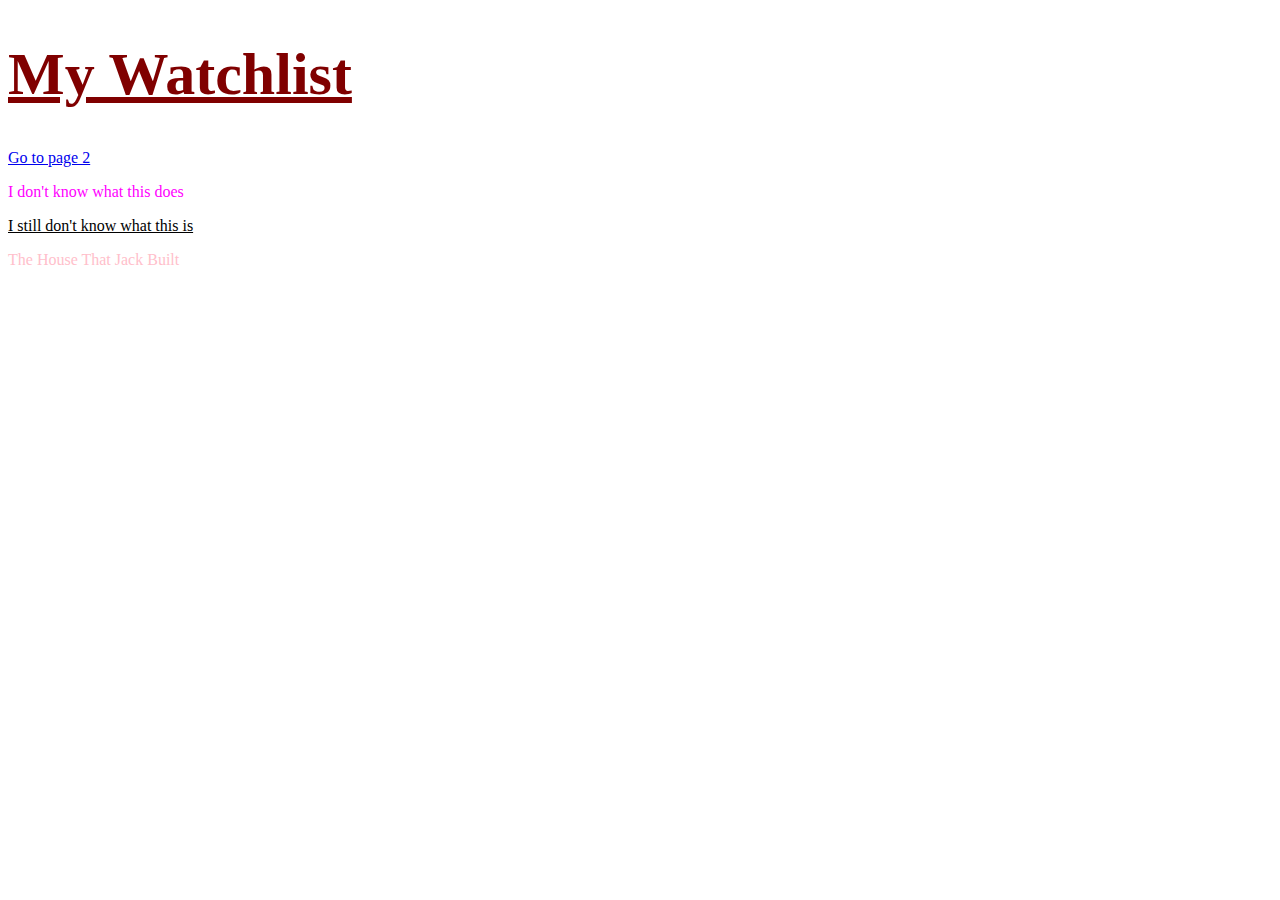
<file: Labs/external-files-lab/index.html>
<!DOCTYPE html>
<html lang="en">
<head>
  <meta charset="UTF-8">
  <meta name="viewport" content="width=device-width, initial-scale=1.0">
  <meta http-equiv="X-UA-Compatible" content="ie=edge">
  <title>Document</title>

<link rel="stylesheet" href="styles.css">
</head>
<body>
 <h1> My Watchlist</h1>
 <a href="secondindex.html"> Go to page 2</a>
 <p class="large-text">
   I don't know what this does </p>
  <p id="slogan-text">
    I still don't know what this is </p>
  <li> The House That Jack Built </li>
 <li> <iframe width="560" height="315" src="https://www.youtube.com/embed/BYF2tfdD1fA" frameborder="0" allow="autoplay; encrypted-media" allowfullscreen></iframe></li>

</body>
</html>
</file>
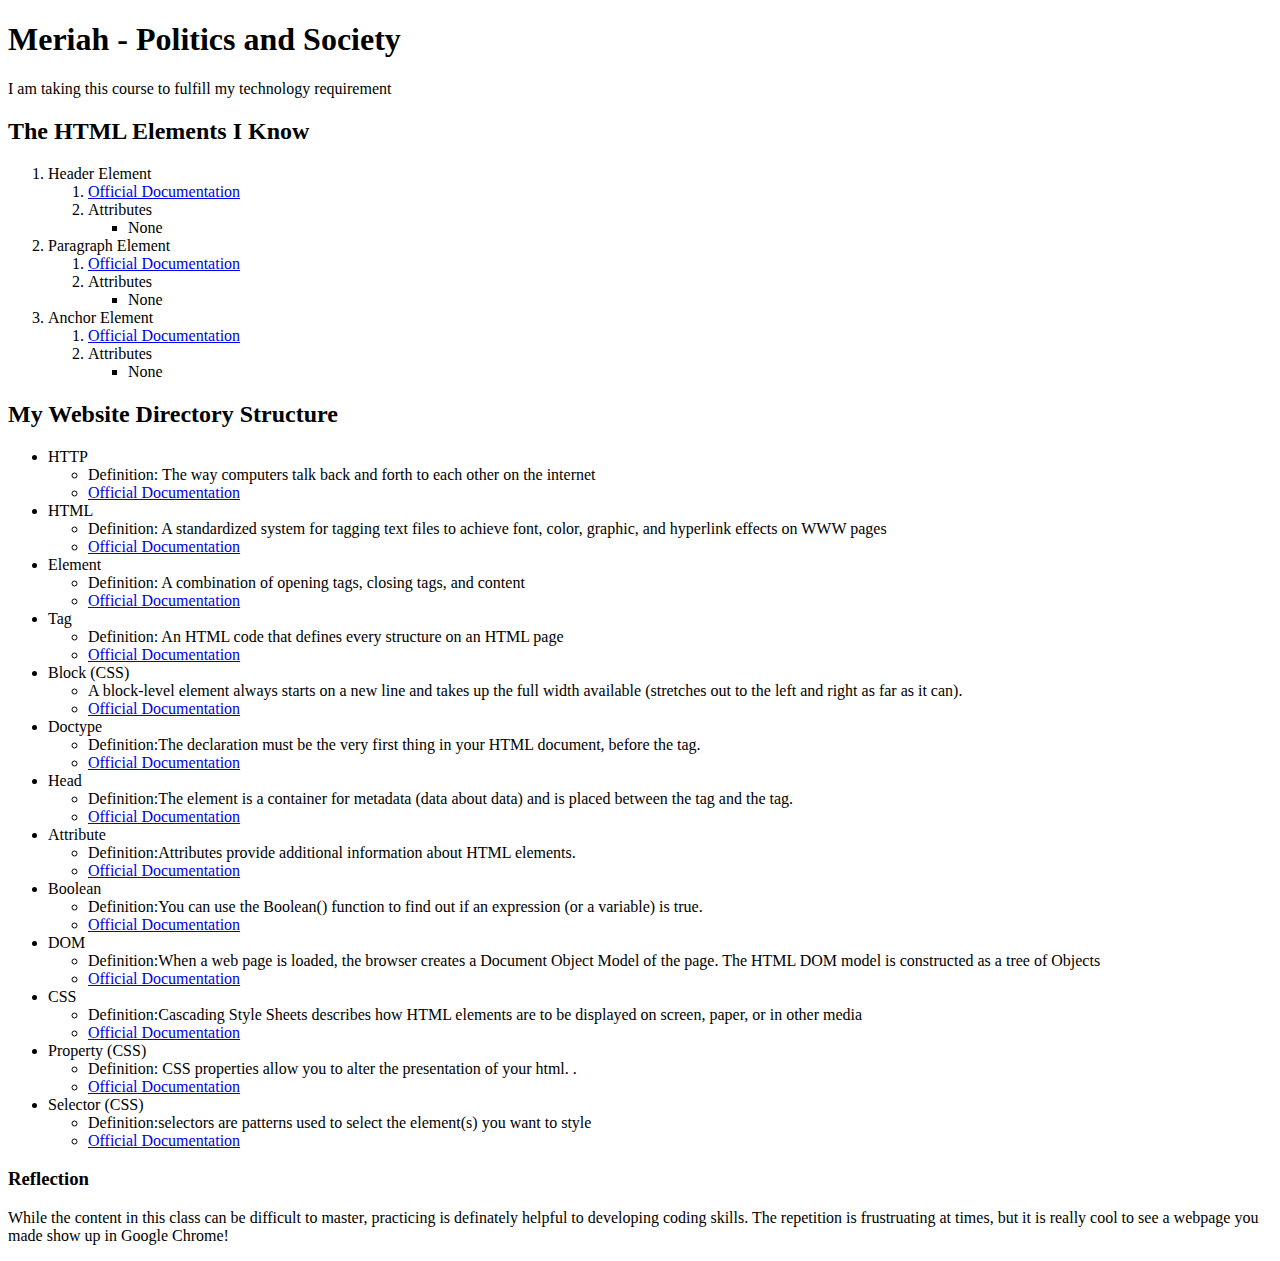
<file: Homework 1/HW1.html>
<!DOCTYPE html>
<html lang="en">
<head>
  <meta charset="UTF-8">
  <meta name="viewport" content="width=device-width, initial-scale=1.0">
  <meta http-equiv="X-UA-Compatible" content="ie=edge">
  <title>Document</title>
</head>
<body>


<h1> Meriah - Politics and Society </h1>

<p> I am taking this course to fulfill my technology requirement </p>

<h2> The HTML Elements I Know </h2>
<ol>
  <li> Header Element
<ol>
  <li><a href="https://developer.mozilla.org/en-US/docs/Web/HTML/Element/Heading_Elements"target="_blank">Official Documentation</a></li>
<li> Attributes
  <ul>
    <li> None</li>
  </ul>
</li>
</ol>
</li>
<li> Paragraph Element
  <ol>
    <li><a href="https://developer.mozilla.org/en-US/docs/Web/HTML/Element/p"target="_blank">Official Documentation</a></li>
    <li> Attributes
      <ul>
        <li> None </li>
      </ul>
    </li>
  </ol>
    <li> Anchor Element
      <ol>
        <li><a href="https://developer.mozilla.org/en-US/docs/Web/HTML/Element/a"target"_blank">Official Documentation</a></li>
        <li> Attributes
          <ul>
            <li> None </li>
          </ul>
        </li>
      </ol>
</ol>

<h2> My Website Directory Structure </h2>
<ul>
  <li> HTTP
    <ul>
      <li>Definition: The way computers talk back and forth to each other on the internet</li>
      <li><a href="https://developer.mozilla.org/en-US/docs/Glossary/HTTP"target"_blank">Official Documentation</a></li>
    </ul>
  </li>
  <li> HTML
    <ul>
      <li>Definition: A standardized system for tagging text files to achieve font, color, graphic, and hyperlink effects on WWW pages</li>
      <li><a href="https://developer.mozilla.org/en-US/docs/Glossary/HTML"target"_blank"> Official Documentation</a></li>
    </ul>
  </li>
  <li> Element
  <ul>
    <li>Definition: A combination of opening tags, closing tags, and content </li>
    <li><a href="https://developer.mozilla.org/en-US/docs/Learn/HTML/Introduction_to_HTML/Getting_started#Anatomy_of_an_HTML_element"target"_blank"> Official Documentation</a></li>
  </ul>
</li>
<li>Tag
  <ul>
  <li> Definition: An HTML code that defines every structure on an HTML page</li>
  <li><a href="https://developer.mozilla.org/en-US/docs/Glossary/Tag"target"_blank"> Official Documentation</a></li>
</ul>
</li>
<li> Block (CSS)
  <ul>
    <li> A block-level element always starts on a new line and takes up the full width available (stretches out to the left and right as far as it can).</li>
    <li> <a href="https://www.w3schools.com/html/html_blocks.asp"target"_blank"> Official Documentation </a></li>
  </ul>
</li>
<li> Doctype
  <ul>
    <li> Definition:The <!DOCTYPE> declaration must be the very first thing in your HTML document, before the <html> tag.</li>
    <li> <a href="https://www.w3schools.com/tags/tag_doctype.asp"target"_blank"> Official Documentation </a></li>
  </ul>
</li>
<li> Head
  <ul>
    <li> Definition:The <head> element is a container for metadata (data about data) and is placed between the <html> tag and the <body> tag.</li>
    <li> <a href="https://www.w3schools.com/html/html_head.asp"target"_blank"> Official Documentation </a></li>
  </ul>
</li>
<li> Attribute
  <ul>
    <li> Definition:Attributes provide additional information about HTML elements.</li>
    <li> <a href="https://www.w3schools.com/html/html_attributes.asp"target"_blank"> Official Documentation </a></li>
  </ul>
</li>
<li> Boolean
  <ul>
    <li> Definition:You can use the Boolean() function to find out if an expression (or a variable) is true.</li>
    <li> <a href="https://www.w3schools.com/js/js_booleans.asp"target"_blank"> Official Documentation </a></li>
  </ul>
</li>
<li> DOM
  <ul>
    <li> Definition:When a web page is loaded, the browser creates a Document Object Model of the page.
The HTML DOM model is constructed as a tree of Objects</li>
    <li> <a href="https://www.w3schools.com/whatis/whatis_htmldom.asp"target"_blank"> Official Documentation </a></li>
  </ul>
</li>
<li> CSS
  <ul>
    <li> Definition:Cascading Style Sheets describes how HTML elements are to be displayed on screen, paper, or in other media</li>
    <li> <a href="https://www.w3schools.com/css/css_intro.asp"target"_blank"> Official Documentation </a></li>
  </ul>
</li>
<li> Property (CSS)
  <ul>
    <li> Definition: CSS properties allow you to alter the presentation of your html. .</li>
    <li> <a href="https://www.w3schools.com/css/css_examples.asp"target"_blank"> Official Documentation </a></li>
  </ul>
</li>
<li> Selector (CSS)
  <ul>
    <li> Definition:selectors are patterns used to select the element(s) you want to style</li>
    <li> <a href="https://www.w3schools.com/cssref/css_selectors.asp"target"_blank"> Official Documentation </a></li>
  </ul>
</li>
</ul>

<h3> Reflection</h3>
<p> While the content in this class can be difficult to master, practicing is definately helpful to developing coding skills.
The repetition is frustruating at times, but it is really cool to see a webpage you made show up in Google Chrome!
  </p>



</body>
</html>
</file>
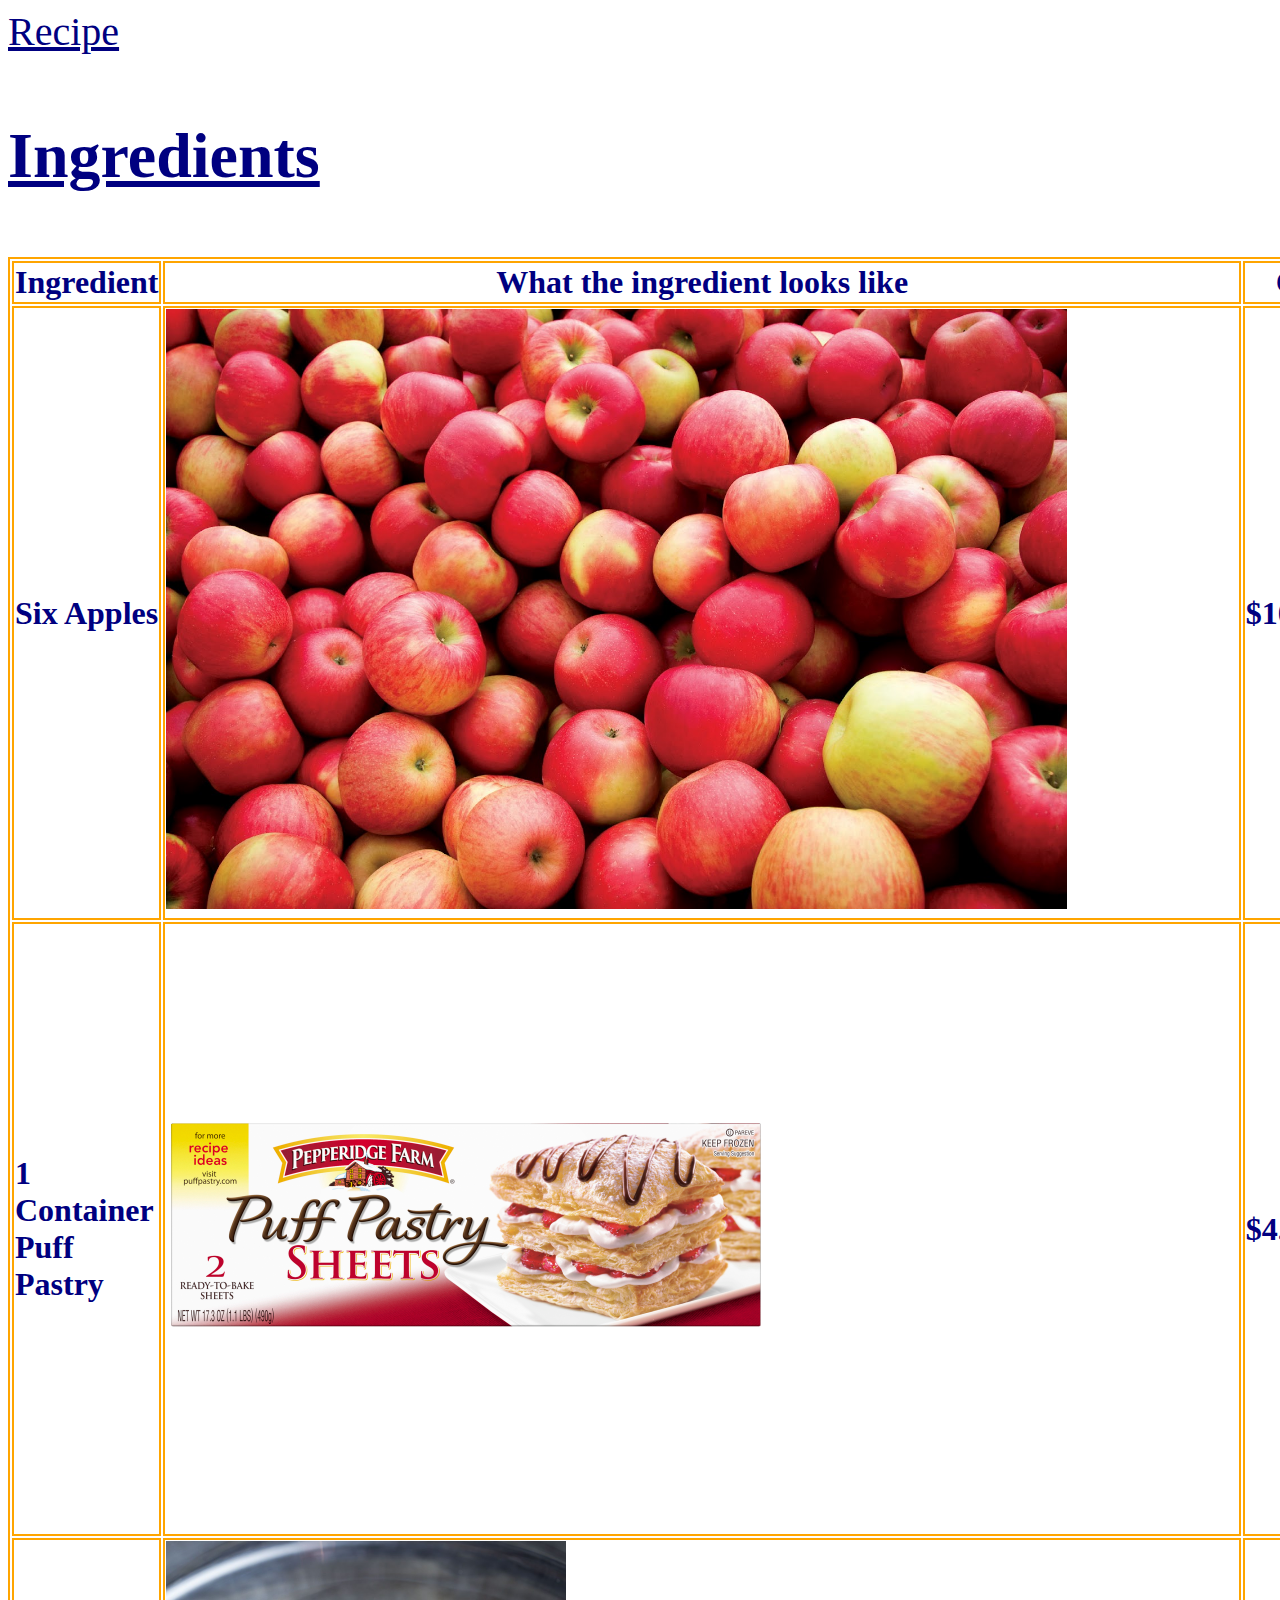
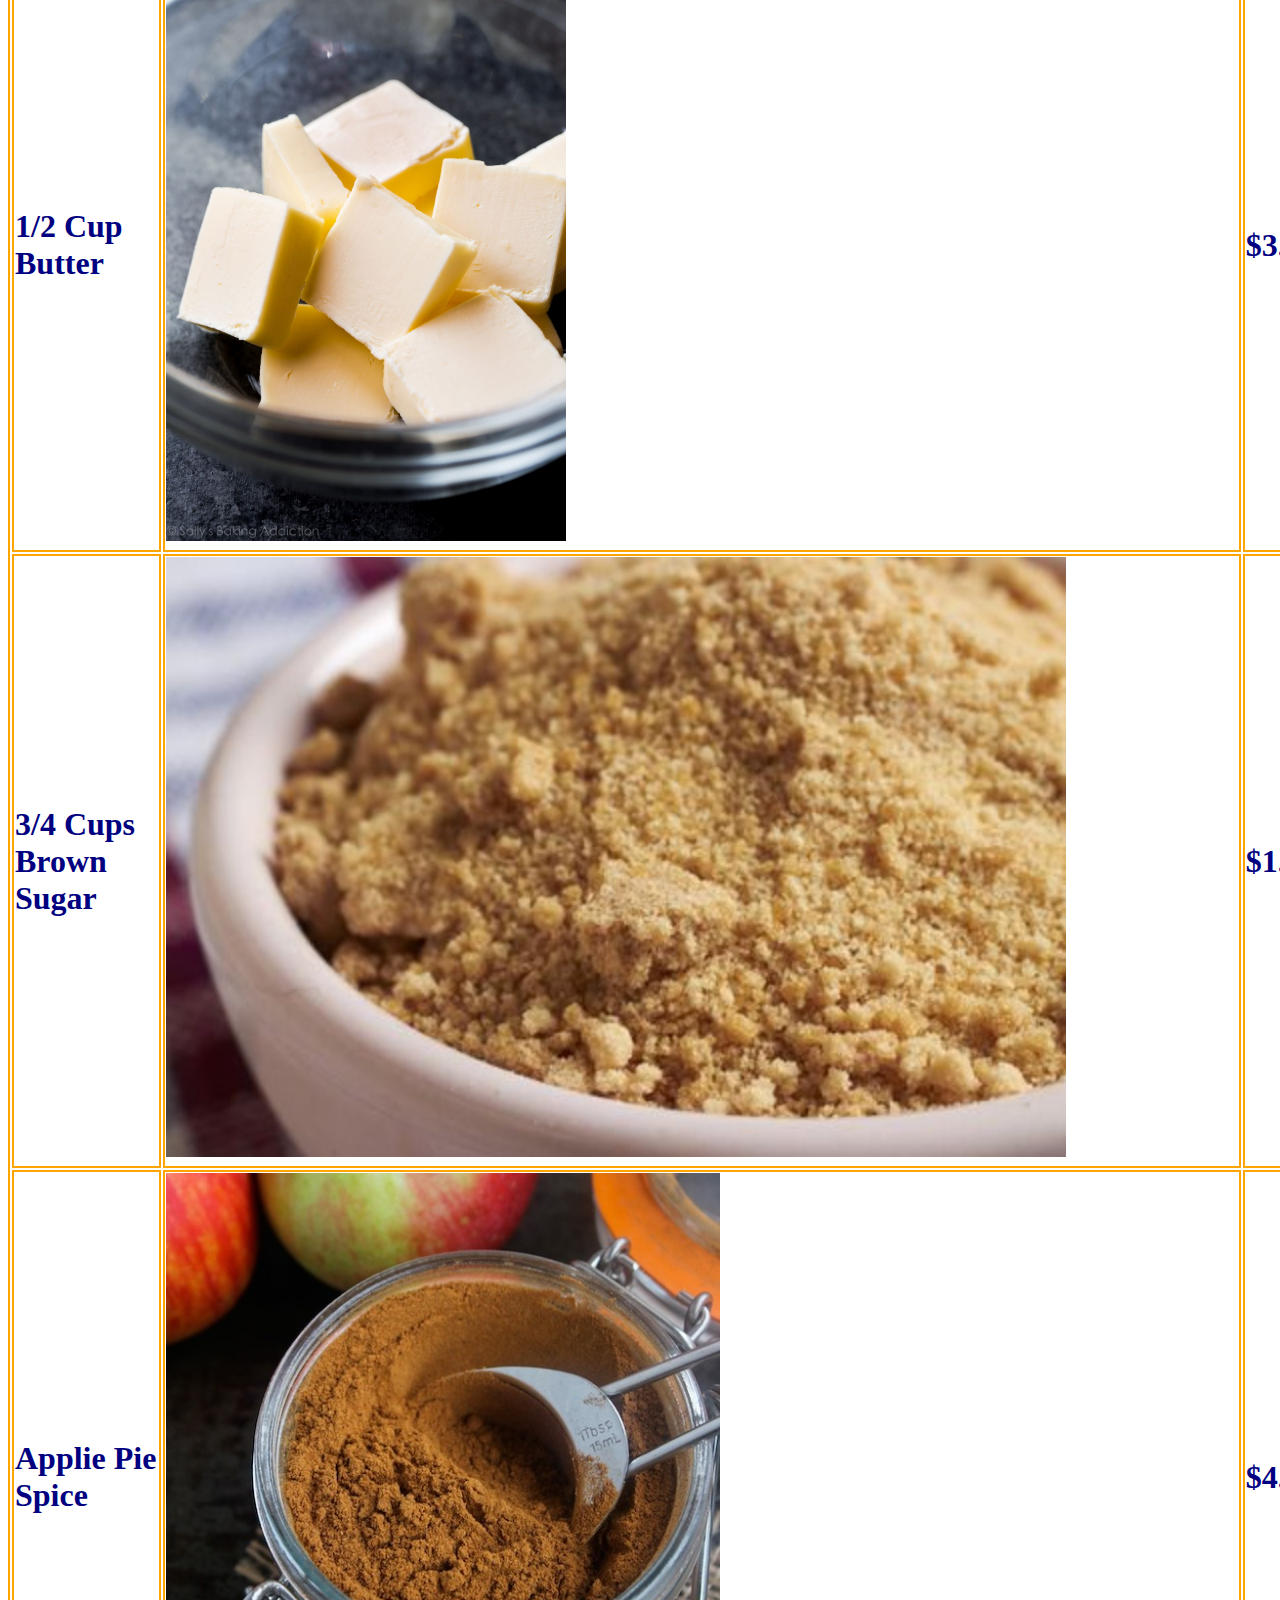
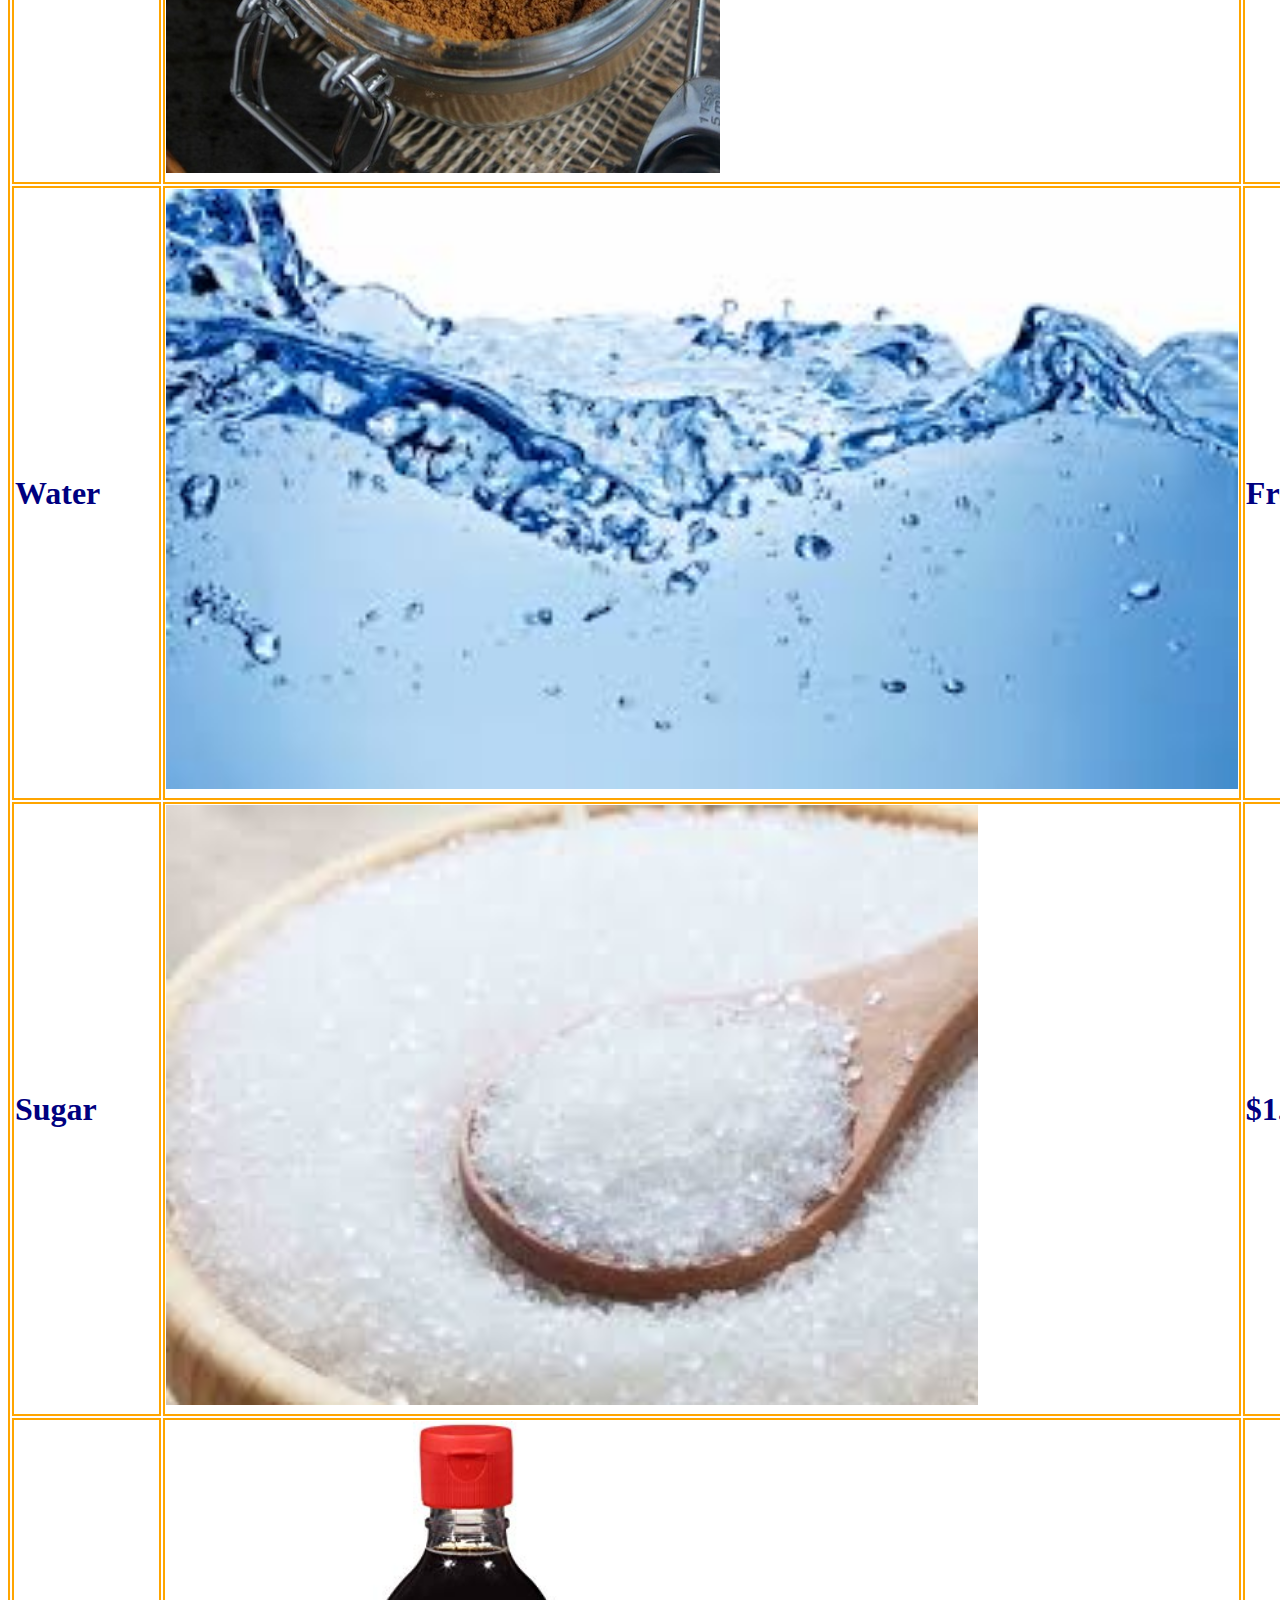
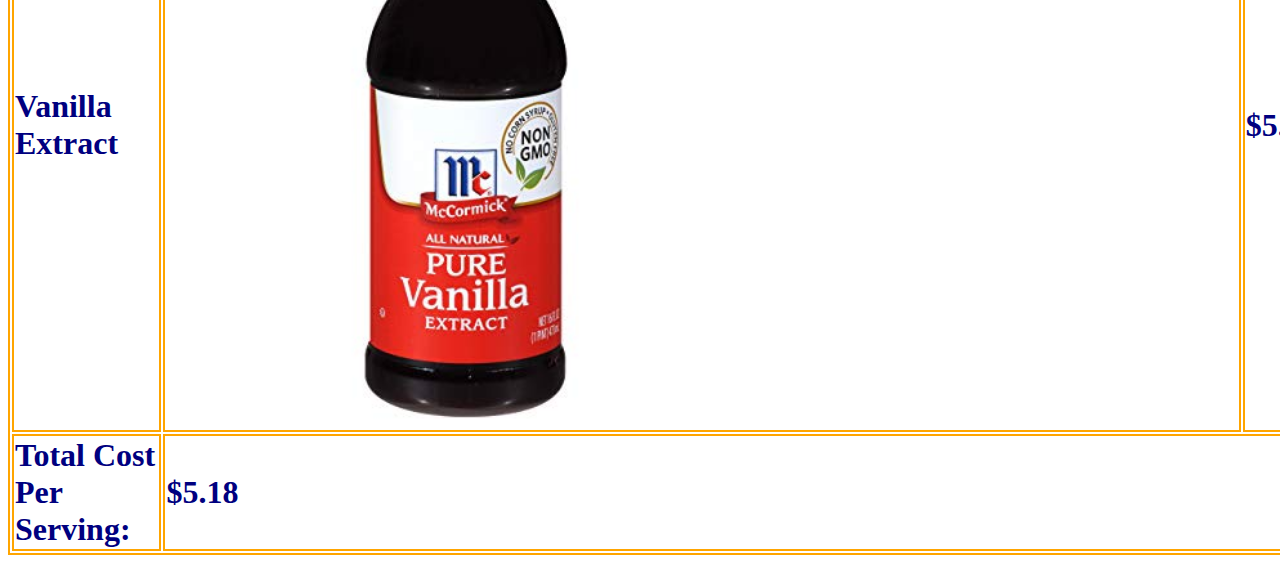
<file: Homework 2/page2.html>
<!DOCTYPE html>
<html lang="en">
<head>
  <title> Apple Dumplings Ingredients </title>
  <link rel="stylesheet" href="styless.css">
</head>
<body>
  <a href="index.html"> Recipe</a>
  <h1>
    <p>Ingredients </p>
    <table>
        <tr>
            <th>Ingredient</th>
            <th> What the ingredient looks like</th>
            <th> Cost</th>
            <th> Where to buy </th>
        </tr>
        <tr>
          <td>Six Apples</td>
          <td><img src="apples.jpg" class="image2"> </td>
          <td>$10.00</td>
          <td>Go to your local orchard! <a href="http://meadowledgefarm.com/">Here's the one I went to </a> </td>
        </tr>
        <tr>
          <td>1 Container Puff Pastry</td>
          <td> <img src="puffpastry.jpeg" class="image2"> </td>
          <td>$4.69</td>
          <td> <a href="https://www.hannaford.com/product/Pepperidge-Farm-Puff-Pastry-Sheets/741883.uts?hdrKeyword=puff+pastry"> Hannafords </a> </td>
        </tr>
        <tr>
          <td>1/2 Cup Butter</td>
          <td> <img src="butter.jpg">
          <td>$3.19</td>
          <td> <a href="https://www.hannaford.com/product/President-Unsalted-Butter/954303.uts?hdrKeyword=butter"> Hannafords</a></td>
        </tr>
        <tr>
          <td>3/4 Cups Brown Sugar</td>
          <td> <img src="brownsugar.jpg" </img> </td>
          <td>$1.19</td>
          <td> <a href="https://www.hannaford.com/product/Domino-Dark-Brown-Sugar/740775.uts?hdrKeyword=brown+sugar"> Hannafords </a> </td>
        </tr>
        <tr>
          <td>Applie Pie Spice</td>
          <td> <img src="applepie.jpg"> </img> </td>
          <td>$4.49</td>
          <td> <a href="https://www.hannaford.com/catalog/search.cmd?form_state=searchForm&keyword=apple+pie+spice&ieDummyTextField=&productTypeId=&x=0&y=0"> Hannafords </a> </td>
        </tr>
        <tr>
          <td>Water</td>
          <td> <img src="water.jpeg" </img> </td>
          <td>Free(ish)</td>
          <td> Your sink</td>
        </tr>
        <tr>
          <td>Sugar</td>
          <td> <img src="sugar.jpeg" </img> </td>
          <td>$1.99</td>
          <td> <a href="https://www.hannaford.com/product/Domino-Granulated-Sugar/740766.uts?hdrKeyword=sugar"> Hannafords</a> </td>
        </tr>
        <tr>
          <td>Vanilla Extract</td>
          <td> <img src="vanillaextract.jpg" </img></td>
          <td>$5.49</td>
          <td> <a href="https://www.hannaford.com/product/Mccormick-Pure-Vanilla-Extract/743350.uts?hdrKeyword=vanilla+extract"> Hannafords </a> </td>
        </tr>

        <tr>
            <td> Total Cost Per Serving:</td>
            <td colspan="3"> $5.18 </td>
          </tr>
    </table>
  </h1>

</body>
  </html>
</file>
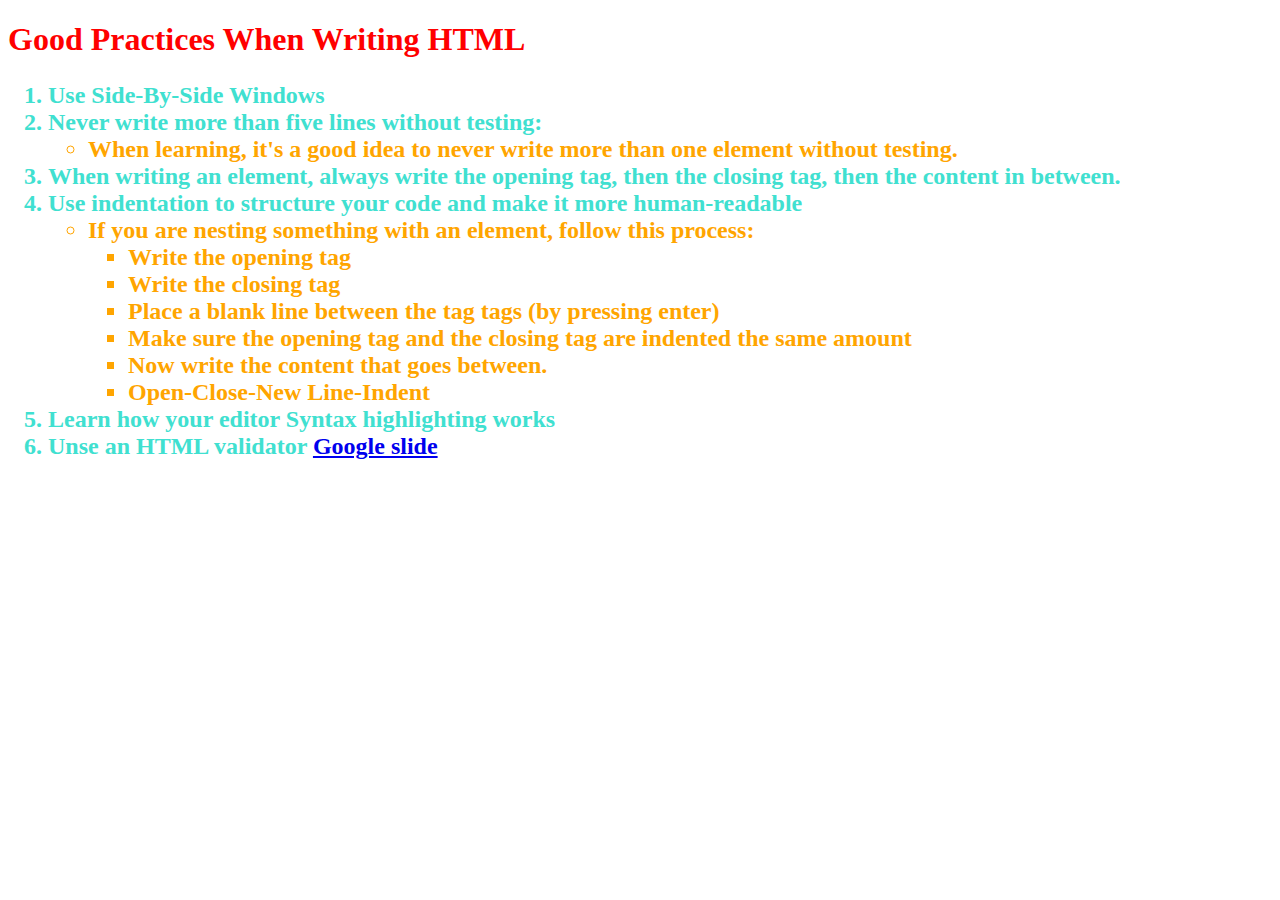
<file: Labs/lab1.html>
<!DOCTYPE html>
<html>
<head>
  <style>
  h1 {
    color: red;
  }
  h2 {
    color: turquoise;
    font-size: 120;
  }
  ul { color: orange;
  }
  </style>
</head>


<title> Good Practices When Writing HTML </title>
<h1> Good Practices When Writing HTML </h1>
<h2>
<ol>
  <li> Use Side-By-Side Windows </li>
  <li> Never write more than five lines without testing:
    <ul>
      <li> When learning, it's a good idea to never write more than one element without testing. </li>
    </ul>
  </li>
  <li> When writing an element, always write the opening tag, then the closing tag, then the content in between. </li>
  <li> Use indentation to structure your code and make it more human-readable
    <ul>
      <li> If you are nesting something with an element, follow this process: </li>
      <ul>
        <li> Write the opening tag </li>
        <li> Write the closing tag </li>
        <li> Place a blank line between the tag tags (by pressing enter) </li>
        <li> Make sure the opening tag and the closing tag are indented the same amount </li>
        <li> Now write the content that goes between. </li>
        <li> Open-Close-New Line-Indent </li>
      </ul>
    </ul>
  </li>
  <li> Learn how your editor Syntax highlighting works </li>
  <li> Unse an HTML validator <a href="https://docs.google.com/presentation/d/10ICp5Ih4ORTqsaaYV9EDxgypkey54SMeqlb0pZZUUdk/edit#slide=id.g421265346c_0_20"> Google slide </a></li>
</ol>
</h2>
</html>
</file>
<file: Labs/external-files-lab/styles.css>
h1 {color:maroon;
text-decoration: underline;
font-size: 60px;
}
li {color: pink}

.large-text { color: magenta;
}
#slogan-text { text-decoration: underline;

}
</file>
<file: Homework 2/styless.css>
h1, h2 , h3, h4, a {font-family: cursive; color:navy;
}
p {font-size: 64px; text-decoration: underline; text-decoration: uppercase; }

img { height: 600px; width: auto;}
table,th,td {
  border: 2px solid orange;
}
a {font-size: 40px;
}
a:hover {color: orange; }

#p {
  color: maroon;
}
</file>
